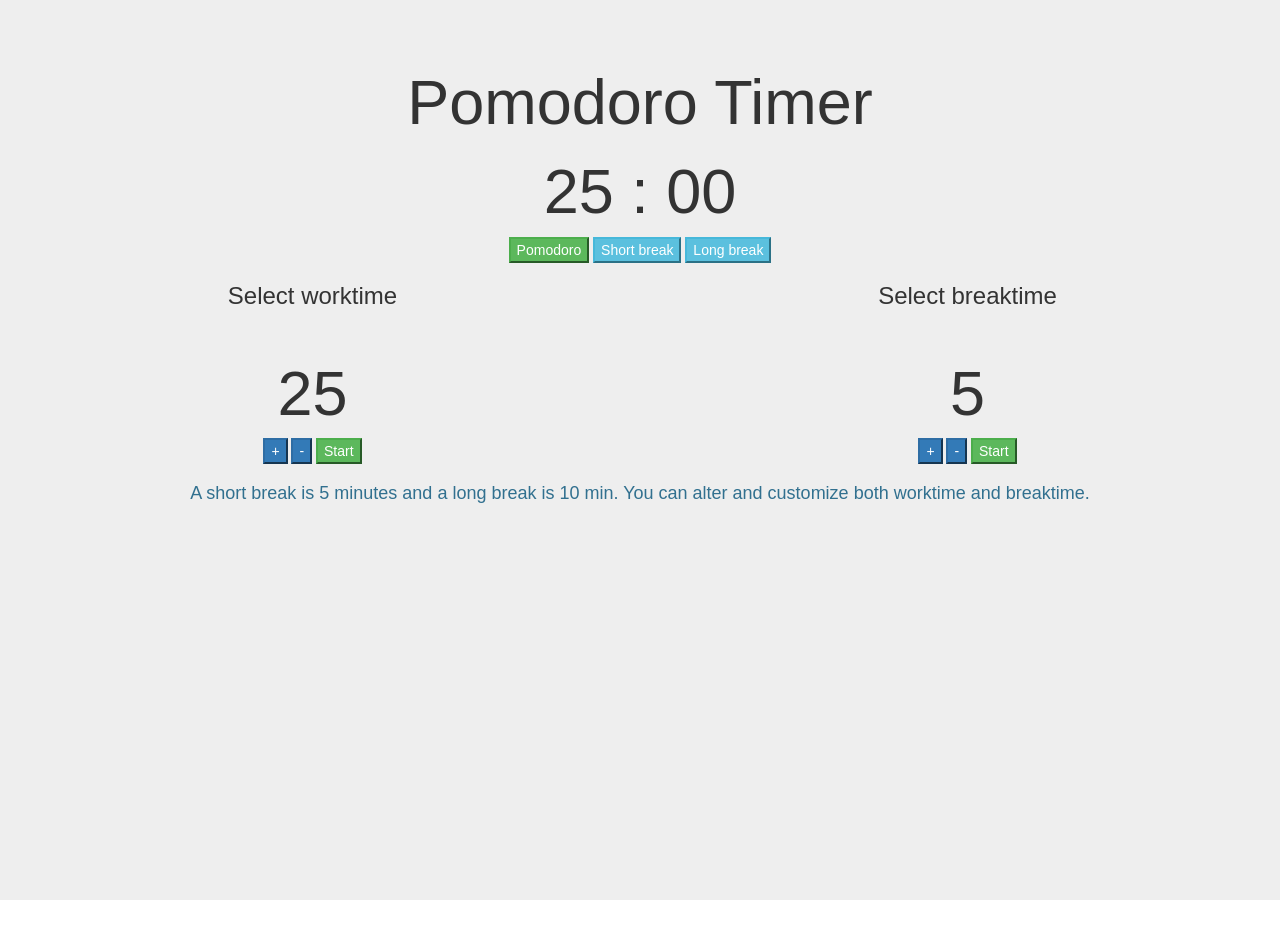
<file: index.html>
<!DOCTYPE html>

<html>
</head>
  <title id="head">Pomodoro</title>
    <script src="tomato.js"></script>
    <link rel="stylesheet" type="text/css" href="style.css">
    <meta charset="utf-8">
    <meta name="viewport" content="width=device-width, initial-scale=1">
    <link rel="icon" href="https://www.freefavicon.com/freefavicons/food/tomato-152-238423.png">
    <link rel="stylesheet" href="https://maxcdn.bootstrapcdn.com/bootstrap/3.3.7/css/bootstrap.min.css">
    <script src="https://ajax.googleapis.com/ajax/libs/jquery/3.2.0/jquery.min.js"></script>
    <script src="https://maxcdn.bootstrapcdn.com/bootstrap/3.3.7/js/bootstrap.min.js"></script>
</head>

<body>
    <div class="jumbotron">
    <div class="top-buffer">
    <h1 class="text-center text-default">Pomodoro Timer</h1>
    <div id="timerDisplay">
      <h1 id="timer" class="text-center">25 : 00</h1>
    </div>
    </div>

    <div id="buttonGroup" class="text-center text-primary">
      <button class="text-center btn-success" id="pomo"> Pomodoro </button>
      <button class="text-center btn-info" id="sb"> Short break </button>
      <button class="text-center btn-info" id="lb"> Long break </button>
    </div>

   <div class="row">
     <div class="col-md-6 text-center"> <h3>Select worktime</h3> </div>
     <div class="col-md-6 text-center"> <h3>Select breaktime</h3> </div>
   </div>

   <div class="row top-buffer">
     <div class="col-md-6 text-center">
        <div id="selectPomo">
        <h1 id="pomoTime">25</h1>
        <button class="text-center btn-primary" id="addPomo"> + </button>
        <button class="text-center btn-primary" id="subtractPomo"> - </button>
        <button class="text-center btn-success" id="usePomo"> Start </button>
    </div>
    </div>


     <div class="col-md-6 text-center">
       <div id="selectBreak">
      <h1 id="breakTime">5</h1>
      <button class="text-center btn-primary" id="addBreak"> + </button>
      <button class="text-center btn-primary" id="subtractBreak"> - </button>
      <button class="text-center btn-success" id="useBreak"> Start </button>
    </div>
   </div>

  </div>

      <h4 class="text-center text-info top-buffer"> A short break is 5 minutes and a long break is 10 min. You can alter and customize both worktime and breaktime.</h4>

</div>

  </body>
</html>
</file>
<file: style.css>
.top-buffer { margin-top:20px; }
.jumbotron{
    height: 100vh;
}
</file>
